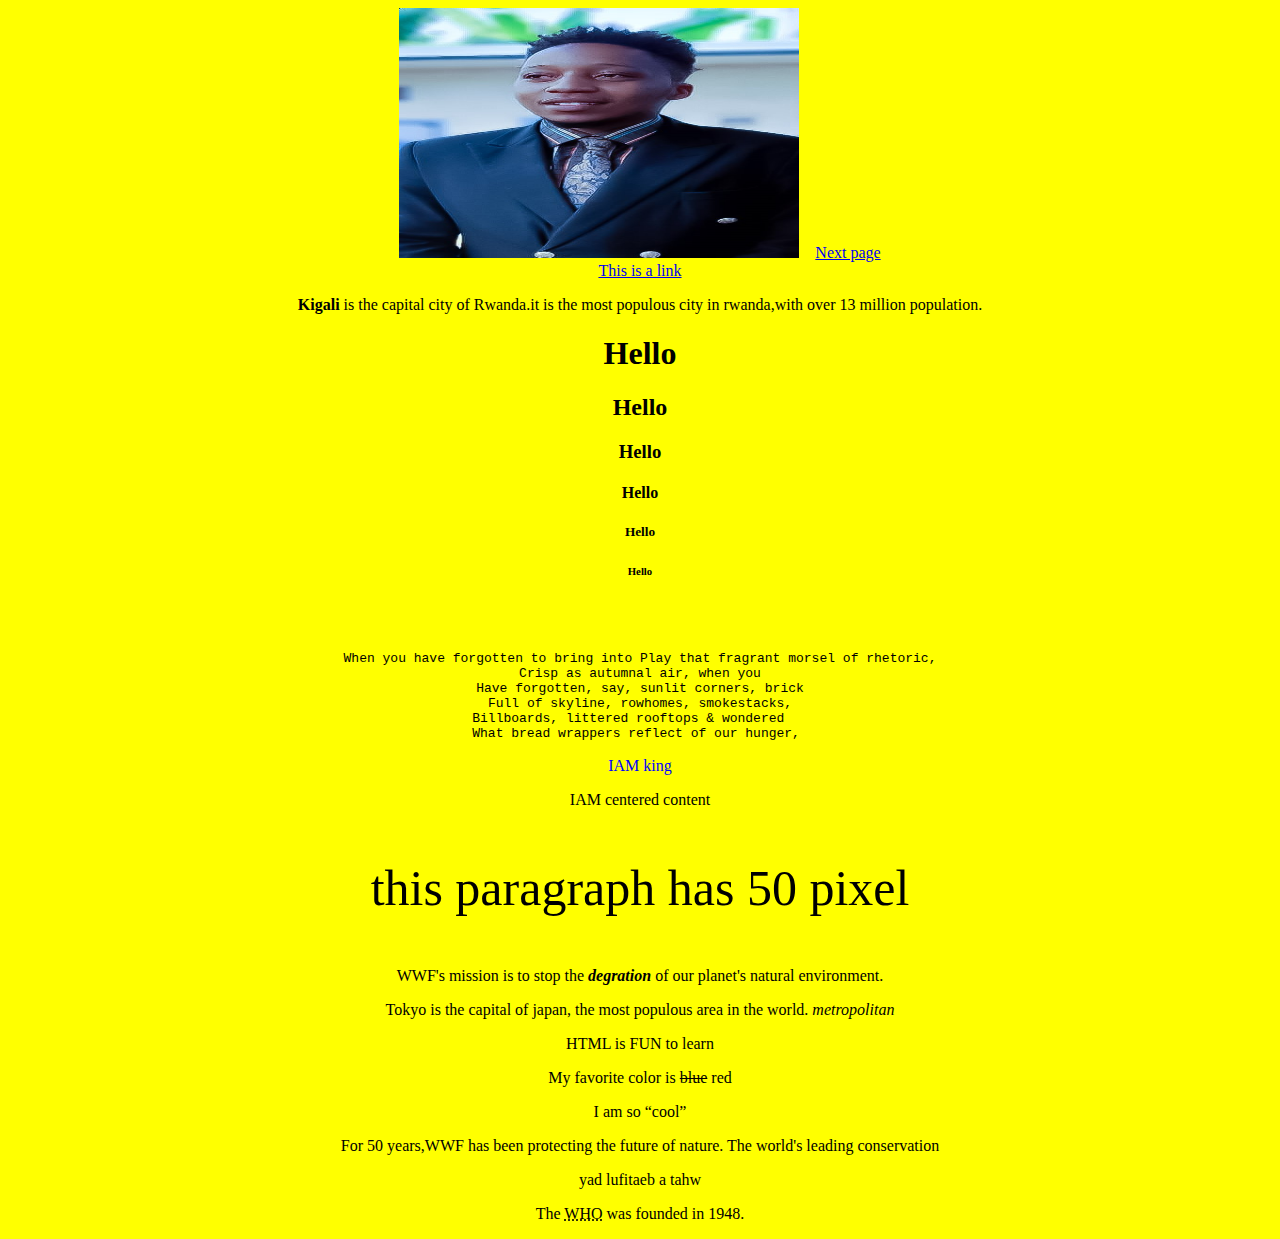
<file: ass2.html>
<!DOCTYPE html>
<html>
<head>

	<meta charset="utf-8">
	<meta name="viewport" content="width=device-width, initial-scale=1">
	<title>Assignment</title>
</head>
<body style="background-color:yellow;text-align: center;">
<img src="EEEE.jpg" alt="Image not found" style="height: 250px; width: 400px;">&nbsp;&nbsp;&nbsp;
<a href="ass3.html">Next page</a><br>
<a href="https://www.google.com" target="_blank">This is a link</a><br>
<p><strong>Kigali</strong> is the capital city of Rwanda.it is the most populous city in rwanda,with over 13 million population.</p>
<h1>Hello</h1>
<h2>Hello</h2>
<h3>Hello</h3>
<h4>Hello</h4>
<h5>Hello</h5>
<h6>Hello</h6>
<p><br></p>
<pre>
	
When you have forgotten to bring into Play that fragrant morsel of rhetoric,
Crisp as autumnal air, when you
Have forgotten, say, sunlit corners, brick
Full of skyline, rowhomes, smokestacks,
Billboards, littered rooftops & wondered   
What bread wrappers reflect of our hunger, 
</pre>
<p style="color:blue;">IAM king</p>
<p style="text-align:center;">IAM centered content</p>
<p style="font-size:50px;">this paragraph has  50 pixel</p>
<p>WWF's mission is to stop the <i><b>degration</b></i> of our planet's natural environment.</p>
<p>Tokyo is the capital of japan, the most populous area in the world. <em>metropolitan</em></p>
<p>	HTML is <mark>FUN</mark> to learn</p>
<p>My favorite color is <del>blue</del> red</p>
<p>I am so <q>cool</q></p>
<blockquote cite="http://www.Worldwildlife.org/who/index.html">
For 50 years,WWF has been protecting the future of nature. The world's leading conservation
</blockquote>
<bdo style="direction: rtl;">what a beatiful day</bdo>
<p>The <abbr title="World Health Organisation">WHO</abbr> was founded in 1948.</p>
</body>
</html>
</file>
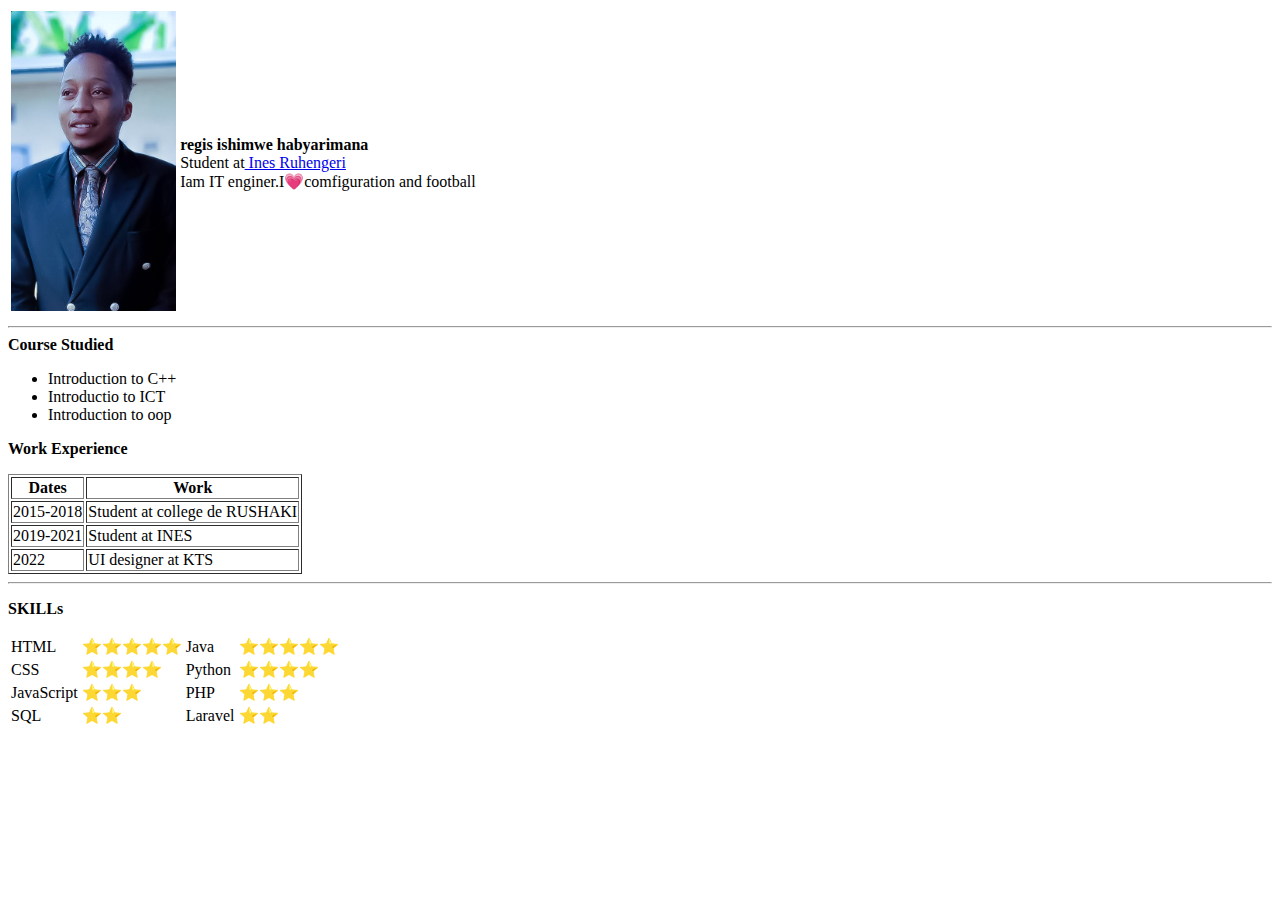
<file: ass4.html>
<!DOCTYPE html>
<html>
<head>
	<meta charset="utf-8">
	<meta name="viewport" content="width=device-width, initial-scale=1">
	<title>assignment4</title>
</head>
<body>
<table> <tr><td><img src="EEEE.jpg" height="300px"></td>
	<td><b>regis ishimwe habyarimana</b><br>
	Student at<a href="https://www.ines.ac.rw" target="_blank"> Ines Ruhengeri</a><br>
	Iam IT enginer.I&#128151;comfiguration and football
	
</td></tr></table>
<hr>
<b>Course Studied</b>
<ul>
	<li>Introduction to C++</li>
	<li>Introductio to ICT</li>
	<li>Introduction to oop</li>
</ul>
<p><b>Work Experience</b></p>
<table border="1px">
	<thead><th>Dates</th><th>Work</th></thead>
	<tr><td>2015-2018</td><td>Student at college de RUSHAKI</td></tr>
	<tr><td>2019-2021</td><td>Student at INES</td></tr>
	<tr><td>2022</td><td>UI designer at KTS</td></tr>
</table>
<hr>
<p><b>SKILLs</b></p>
<table>
	<tr><td>HTML</td><td>&#11088;&#11088;&#11088;&#11088;&#11088;</td><td>Java</td><td>&#11088;&#11088;&#11088;&#11088;&#11088;</td></tr>
	<tr><td>CSS</td><td>&#11088;&#11088;&#11088;&#11088;</td><td>Python</td><td>&#11088;&#11088;&#11088;&#11088;</td></tr>
    <tr><td>JavaScript</td><td>&#11088;&#11088;&#11088;</td><td>PHP</td><td>&#11088;&#11088;&#11088;</td></tr>
    <tr><td>SQL</td><td>&#11088;&#11088;</td><td>Laravel</td><td>&#11088;&#11088;</td></tr>
</table>
</body>
</html>
</file>
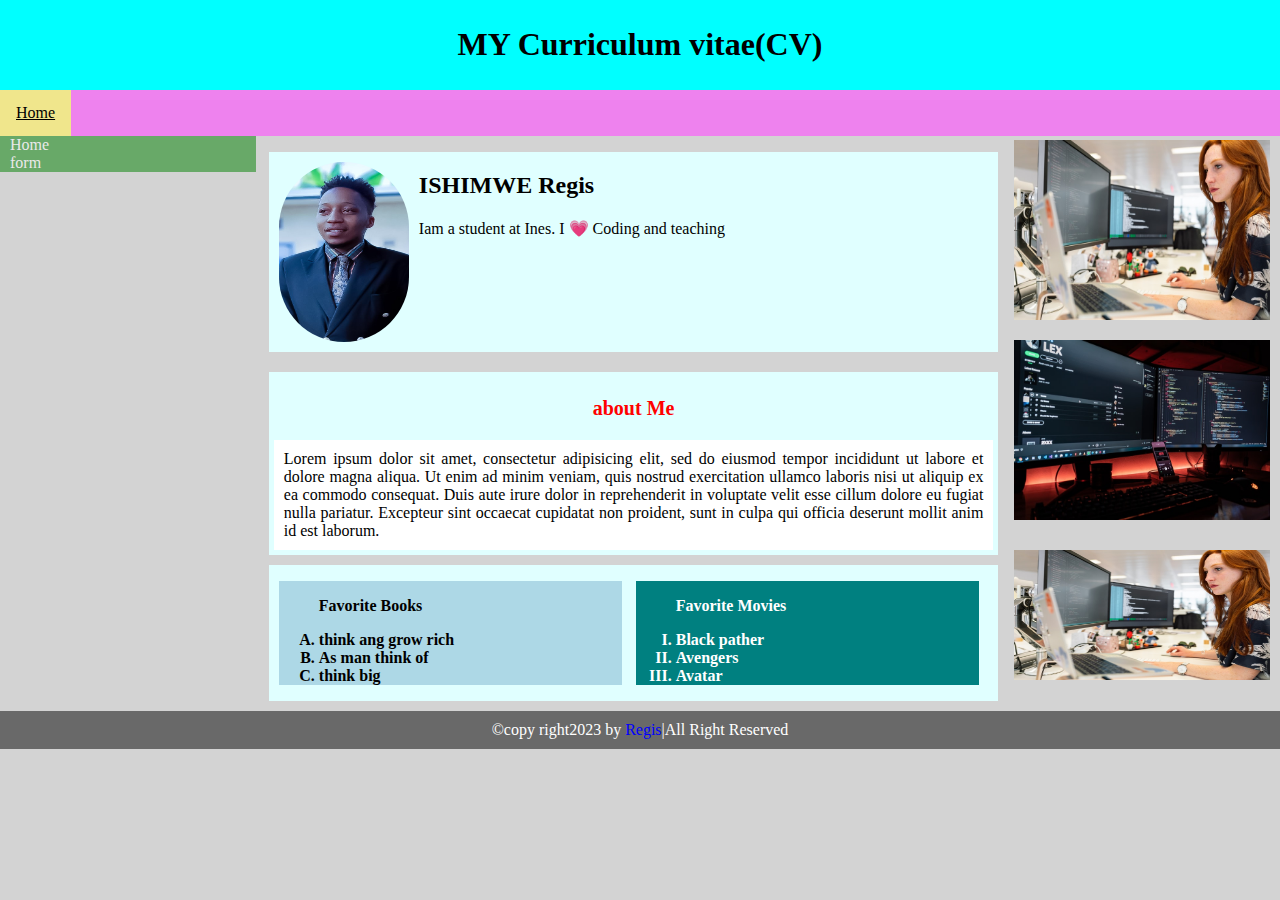
<file: ass6.html>
<!DOCTYPE html>
<html>
<head>
	<meta charset="utf-8">
	<meta name="viewport" content="width=device-width, initial-scale=1">
	<title>MY Page</title>
	<link rel="stylesheet" type="text/css" href="style.css">
</head>
<body>
<div class="header"><h1> MY Curriculum vitae(CV)</h1></div>
<nav class="horizontal">
	<ul id="nav_ul">
		<li><a href="#" style="background-color:khaki; color:black;text-decoration: underline;">Home</a></li>
		
		
	</ul>
</nav>
<nav class="aside">
	<ul>
		<li><a href="#">Home</a></li>
		<li><a href="form.html">form</a></li>
		
		
	</ul>
</nav>
<div class="row1"><div class="fprofile"> <img src="images/about-img.jpg" height="200px" class="profile"><h2>ISHIMWE Regis</h2> <p>Iam a student at Ines. I 
&#128151; Coding and teaching</p></div><img src="code.jpg" style="position: absolute; top: 140px; right: 10px; width: 20%; height: 180px;"></div>
<div><div class="about"> <p style="text-align: center; color: red; font-weight: bold; font-size: 20px;">about Me</p> <div style="background-color: white; padding: 10px;"> Lorem ipsum dolor sit amet, consectetur adipisicing elit, sed do eiusmod
tempor incididunt ut labore et dolore magna aliqua. Ut enim ad minim veniam,
quis nostrud exercitation ullamco laboris nisi ut aliquip ex ea commodo
consequat. Duis aute irure dolor in reprehenderit in voluptate velit esse
cillum dolore eu fugiat nulla pariatur. Excepteur sint occaecat cupidatat non
proident, sunt in culpa qui officia deserunt mollit anim id est laborum.</div></div><img src="code1.jpg" style="position: absolute; top:340px; right: 10px; width: 20%; height: 180px;"></div>

<div><div class="lis">
	<ol class="fst">
		<p>Favorite Books</p>
		<li>think ang grow rich</li>
		<li> As man think of</li>
		<li>think big</li>
	</ol>
	
	<ol class="scd"><p>Favorite Movies</p>
		<li>Black pather</li>
		<li>Avengers</li>
		<li>Avatar</li>
	</ol>
</div><img src="code.jpg" style="position: absolute; top:550px; right: 10px; width: 20%; height: 130px;"></div>
<footer>&copy;copy right2023 by <span style="color:blue";> Regis</span>|All Right Reserved</footer>
</body>
</html>
</file>
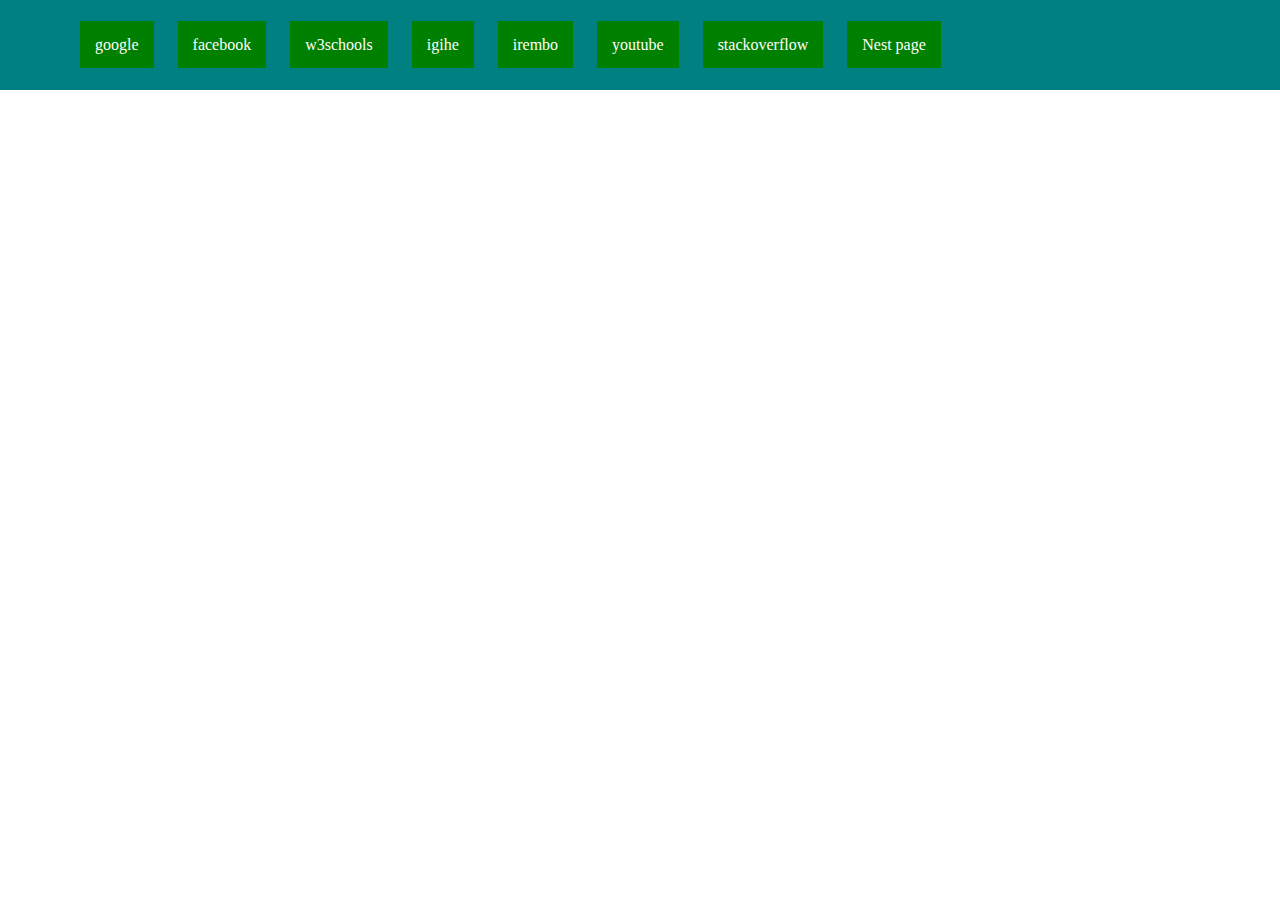
<file: assignment5p1.html>
<!DOCTYPE html>
<html>
<head>
	<meta charset="utf-8">
	<meta name="viewport" content="width=device-width, initial-scale=1">
	<title>page1</title>
	<style type="text/css">
		body{
			margin: 0px;
			padding: 0px;
		}
		div{
			max-width: 100%;
			background-color: teal;
			padding: 20px;
		}
		ul{
    	list-style-type: circle;
    }
    li{
    	display: inline-block;
    }
    a{
    	text-decoration: none;
    	background-color: green;
    	padding: 15px;
    	color: white;
    	margin-left: 20px;
    }
    a:link{
    	text-decoration: none;
    	background-color: green;
    	padding: 15px;
    	color: white;
    	margin-left: 20px;
    }
    li>a:visted{
    	background-color: red;
    	color: white;
    }
    a:hover{
    	text-decoration:none;
    	width: 70px;
    	background-color: black;
    	border-radius: 10px;
    	transition: 0.5s;
    }
    a:active{
    	background: red;
    	color: white;
    }
	</style>
</head>
<body>
	
	<div>
<ul>
	<li><a href="https://www.google.com" target="_blank">google</a></li>
	<li><a href="https://www.facebook.com" target="_blank">facebook</a></li>
	<li><a href="https://www.w3schools.com" target="_blank">w3schools</a></li>
	<li><a href="https://www.igihe.com" target="_blank">igihe</a></li>
	<li><a href="https://www.irembo.gov.rw" target="_blank">irembo</a></li>
	<li><a href="https://www.youtube.com" target="_blank">youtube</a></li>
	<li><a href="https://www.stackoverflow.com" target="_blank">stackoverflow</a></li>
	<a href="page2.html">Nest page</a>
</ul></div>
</body>
</html>
</file>
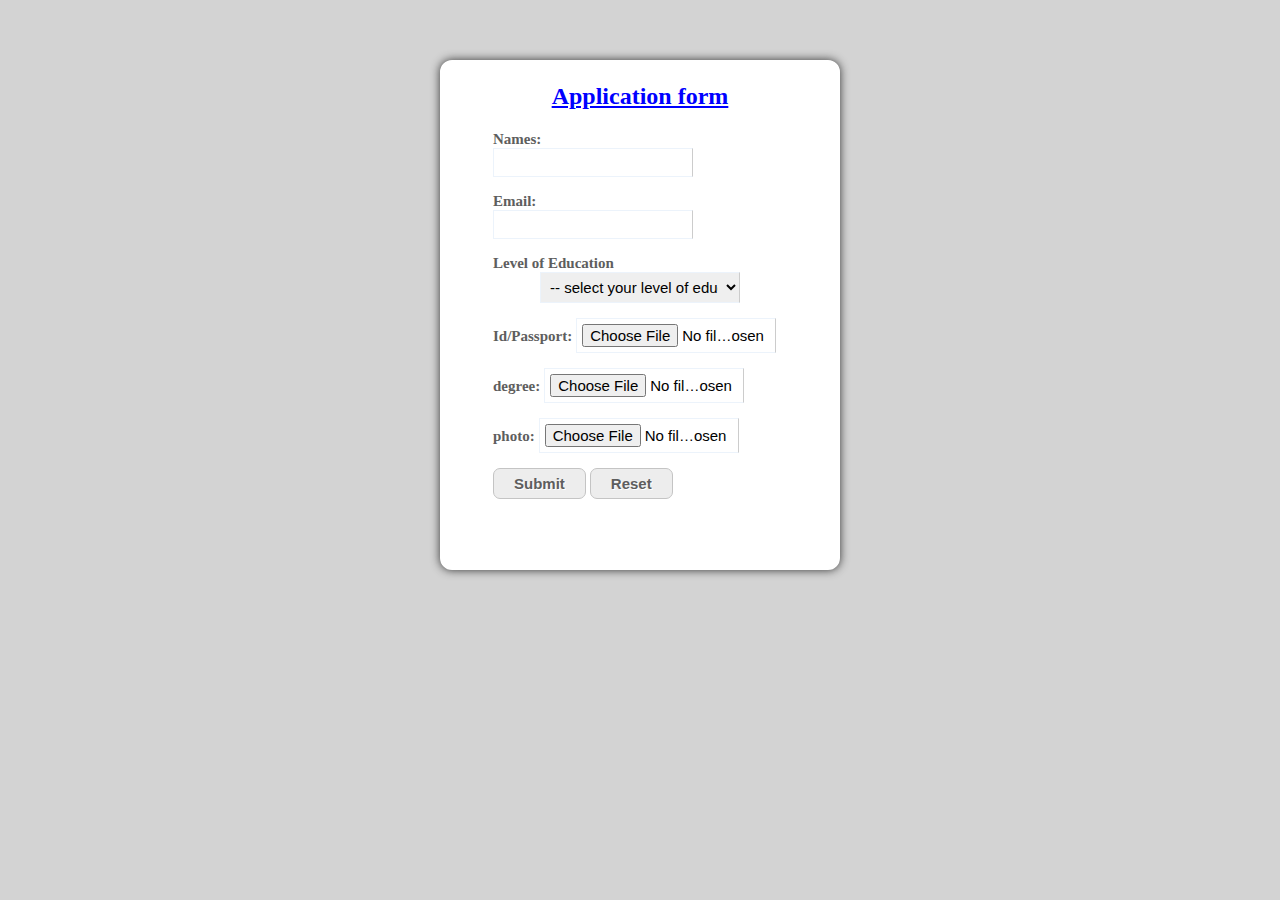
<file: form.html>
<!DOCTYPE html>
<html>
<head>
	<meta charset="utf-8">
	<meta name="viewport" content="width=device-width, initial-scale=1">
	<link rel="icon" href="images/icon.png">
	<link rel="stylesheet" type="text/css" href="style.css">
	<title>designred form</title>
  <style type="text/css">
   .main{
                height: auto;
                display: block;
                text-align:center;
                width: 400px;
                margin: auto auto;
                margin-top: 60px;
                border-radius:12px;
                box-shadow:0 0 10px #333;
                border:3px solid white;
                background-color: white;
                opacity: 90;
            }

            form {
                background:fff;
                padding-top:0px;
                padding-bottom:50px;
                padding-left:50px;
                padding-right:50px;
            }

            form p {
                margin:0;
                text-align:left;
            }
            h2{
                color: blue;
                font-weight: bold;
                font-family:Arial Black; 
            }

            label {
                display:inline-block;
                color:#5e5e5e;
                font-size:15px;
                font-weight:bold;
                text-decoration:none;
                text-shadow:1px 1px 0px #fff;
            }

            input[type="text"], input[type="password"],input[type="email"] ,input[type="number"],textarea,select, input[type="file"]{
                border-color:#ecf3fb;
                border-right:1px solid #CCCCCC;
                border-style:solid;
                border-width:1px;
                font-size:15px;
                margin:0 0 15px;
                padding:5px;
                width:200px;
            }

           input[type="text"]:focus,input[type="email"]:focus ,input[type="number"]:focus,select:focus
            {
                outline: none;
                border: 1px solid #AF6527;
                width: 16em;
            }
            input[type="submit"], input[type="button"], #a,input[type="reset"]
            {
                
                background-color:#ededed;
                -moz-border-radius:7px;
                -webkit-border-radius:7px;
                border-radius:7px;
                border:1px solid #c4c4c4;
                display:inline-block;
                color:#5e5e5e;
                font-size:15px;
                font-weight:bold;
                padding:6px 20px;
                text-decoration:none;
                text-shadow:1px 1px 0px #ffffff;
            }
            input[type="submit"]:hover, input[type="reset"]:hover{
                background-color: black;
                color: white;
            }
  </style>
</head>
<body>
    <div class="main">
               <form action="index.html" onsubmit="alert('your appllication sent')";>     
                <p><h2><u>Application form</u></h2></p>
                <p><label>Names:</label><br><input type="text" required class="bell" style="background-color:white;color: black;" /></p>
                <p><label>Email:</label><br><input type="email" required style="background-color:white;color: black; /></p>
                <p><label>National id:</label><br><input type="number" required/></p>
                <p><label class="form-label">Level of Education </label></p>
                <select name="Level_of_education">
                    <option value="">-- select your level of education--</option>
                    <option value="oLevel">Olevel</option>
                    <option value="A2">Alevel</option>
                    <option value="A1">Advanced diploma</option>
                    <option value="A0">Bachelor</option>
                </select>
                <p><label class="form-label">Id/Passport: </label> 
               <input type="file" name="id_image" class="form-control"> </p> 
            <p><label class="form-label">degree: </label> <input type="file" name="degree[]" class="form-control"></p>
            <p><label class="form-label">photo: </label>   <input type="file" name="file" class="form-control"></p>
                
                <p><input type="submit" name="submit"/> <input type="reset" name="submit"/>  </p>
                <br>
                
            </form>
        </div>
</body></html>
</file>
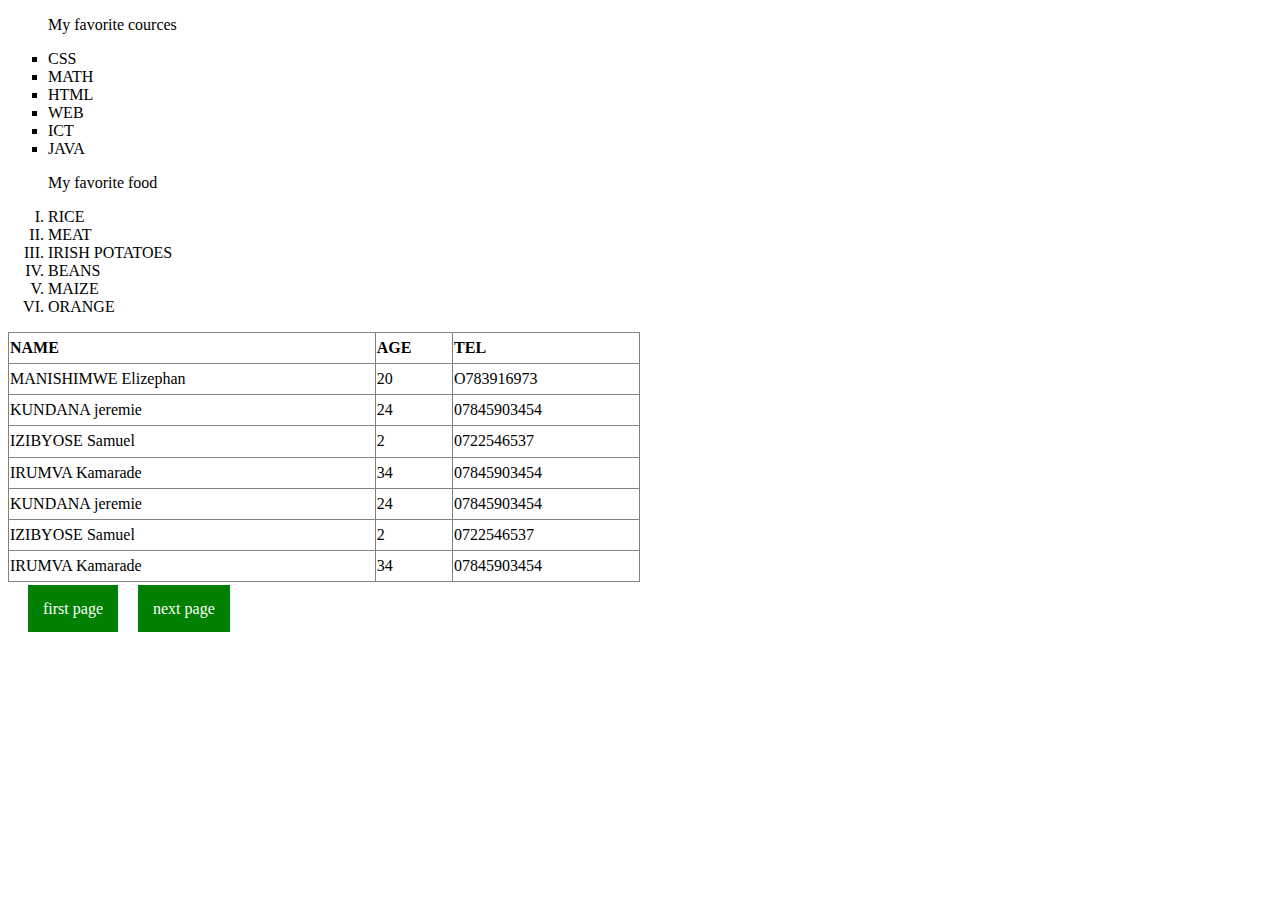
<file: page2.html>
<!DOCTYPE html>
<html>
<head>
	<meta charset="utf-8">
	<meta name="viewport" content="width=device-width, initial-scale=1">
	<title>page2</title>
	<style type="text/css">
		ul{
			list-style-type: square;
		}
		ol{
			list-style-type:upper-roman;
		}
		table{
			border-collapse: collapse;
			border-top-style: solid;
			width: 50%;
			height: 250px;
			text-align: left;
		}
		a{
    	text-decoration: none;
    	background-color: green;
    	padding: 15px;
    	color: white;
    	margin-left: 20px;
    }
	</style>
</head>
<body>
<ul>
	<P>My favorite cources</P>
<li>CSS</li>	
<li>MATH</li>
<li>HTML</li>
<li>WEB</li>
<li>ICT</li>
<li>JAVA</li>
</ul>
<ol>
	<P>My favorite food</P>
<li>RICE</li>	
<li>MEAT</li>
<li>IRISH POTATOES</li>
<li>BEANS</li>
<li>MAIZE</li>
<li>ORANGE</li>
</ol>
<table border="1">
 <tr><th>NAME</th><th>AGE</th><th>TEL</th></tr>	
 <tr><td>MANISHIMWE Elizephan</td><td>20</td><td>O783916973</td></tr>	
 <tr><td>KUNDANA jeremie</td><td>24</td><td>07845903454</td></tr>	
 <tr><td>IZIBYOSE Samuel</td><td>2</td><td>0722546537</td></tr>	
 <tr><td>IRUMVA Kamarade</td><td>34</td><td>07845903454</td></tr>
 <tr><td>KUNDANA jeremie</td><td>24</td><td>07845903454</td></tr>	
 <tr><td>IZIBYOSE Samuel</td><td>2</td><td>0722546537</td></tr>	
 <tr><td>IRUMVA Kamarade</td><td>34</td><td>07845903454</td></tr>
</table><br>
<a href="assignment5p1.html">first page</a><a href="page3.html">next page</a>
</body>
</html>
</file>
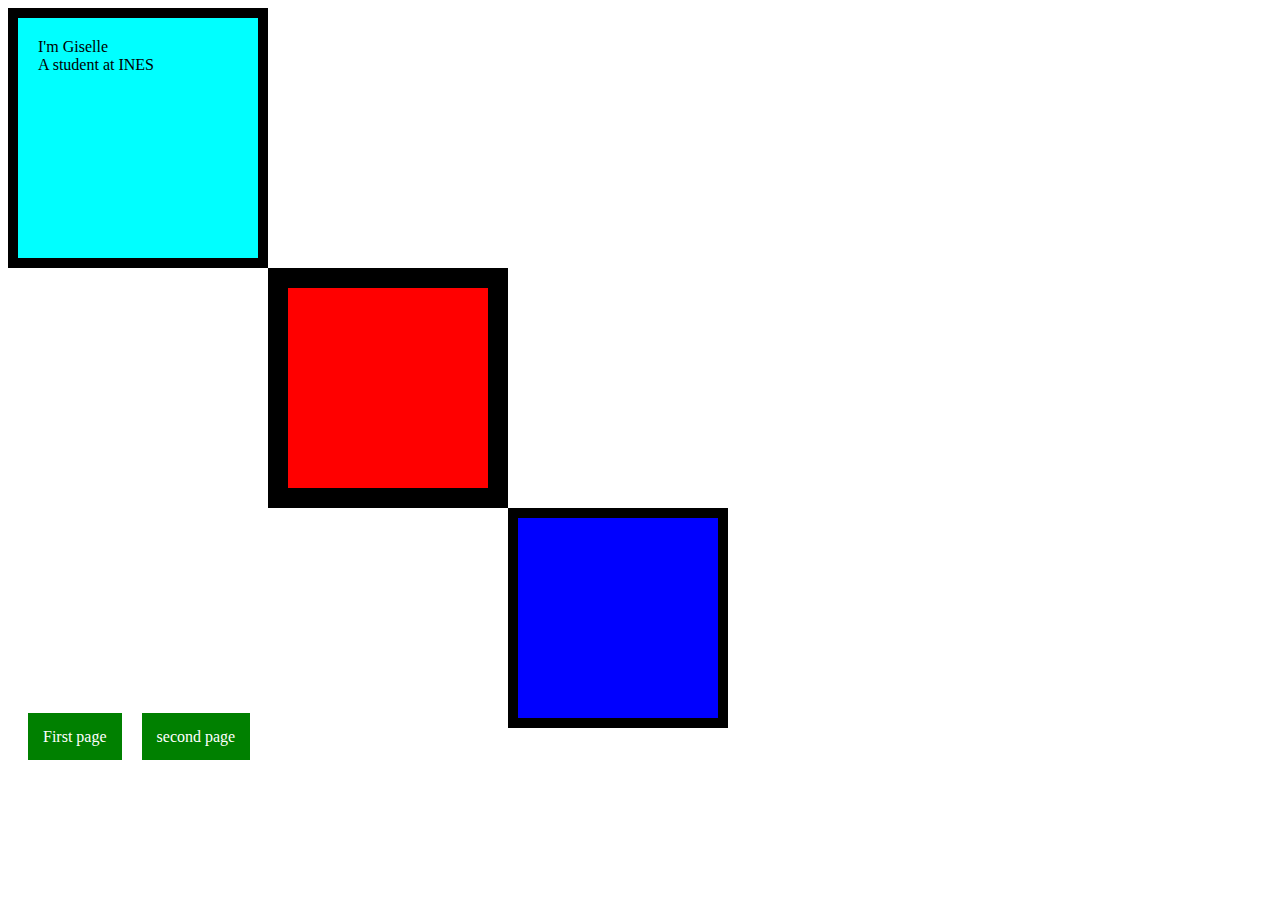
<file: page3.html>
<!DOCTYPE html>
<html>
<head>
	<meta charset="utf-8">
	<meta name="viewport" content="width=device-width, initial-scale=1">
	<title>page3</title>
	<style type="text/css">
		#div1{
			height: 200px;
			width: 200px;
			background-color: cyan;
			border: solid 10px;
			padding: 20px;
		}
		#div2{
			height: 200px;
			width: 200px;
			background-color: red;
			border: solid 20px;
			margin-left: 260px;
		}
		#div3{
			height: 200px;
			width: 200px;
			background-color:blue;
			border: solid 10px;
			margin-left: 500px;
		}
		a{
    	text-decoration: none;
    	background-color: green;
    	padding: 15px;
    	color: white;
    	margin-left: 20px;
    }
	</style>
</head>
<body>
<div id="div1"> I'm Giselle<br/>A student at INES</div>
<div id="div2"></div>
<div id="div3"></div>
<a href="assignment5p1.html">First page</a><a href="page2.html">second page</a>
</body>
</html>
</file>
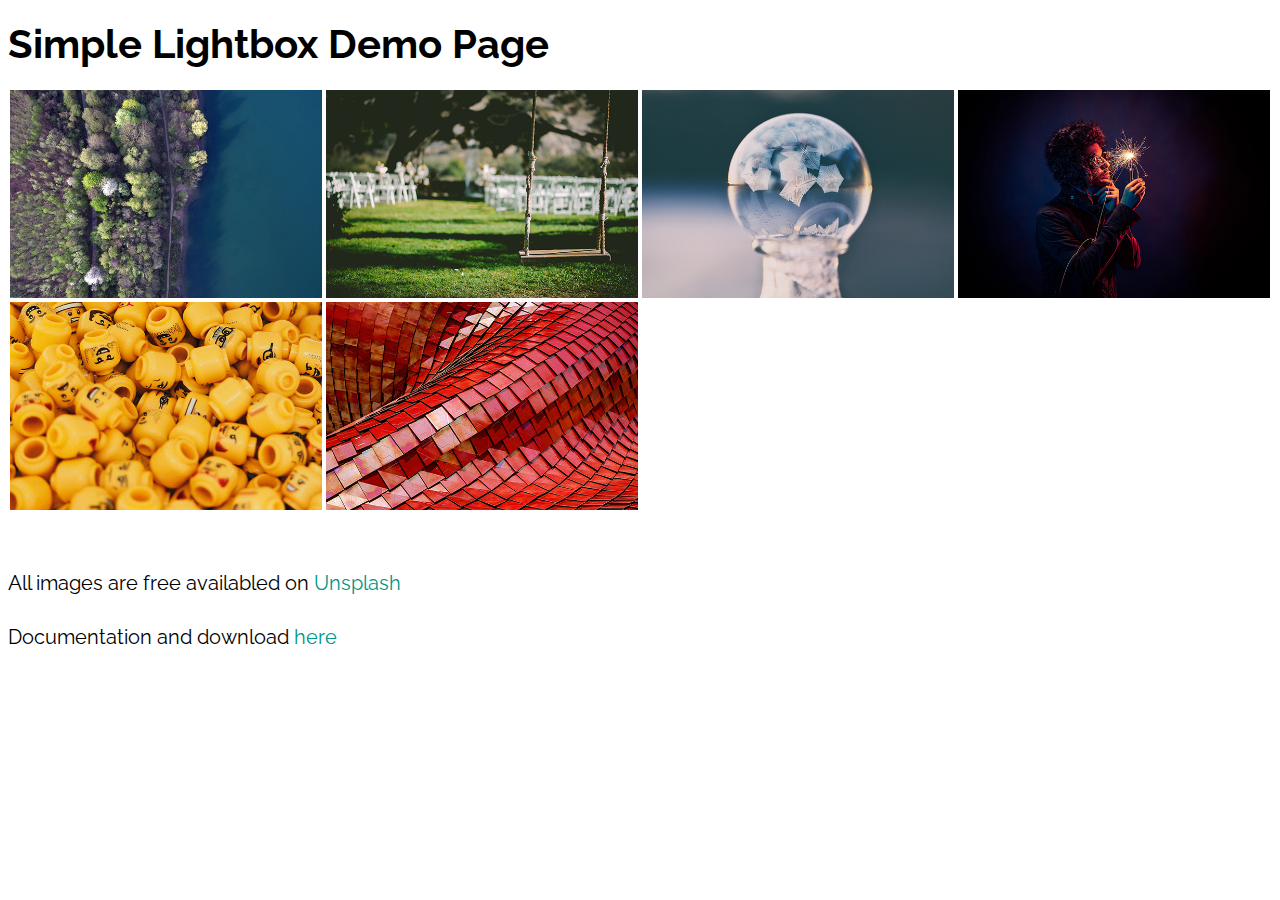
<file: simplelightbox-master/demo/onlyImages.html>
<!DOCTYPE html>
<html lang="en">
<head>
    <meta charset="utf-8">
    <meta http-equiv="X-UA-Compatible" content="IE=edge">
    <meta content="width=device-width, initial-scale=1, maximum-scale=1, user-scalable=no" name="viewport">
    <title>Simple Lightbox - Responsive touch friendly Image lightbox</title>
    <link href="https://fonts.googleapis.com/css?family=Raleway:300,400,700" rel="stylesheet">
    <link rel="stylesheet" href="../dist/simple-lightbox.css?v2.2.1" />
    <style>
        body {
            font-family: 'Raleway', sans-serif;
            font-size: 20px;
            line-height: 34px;
        }

        * {
            box-sizing: border-box;
        }

        .container .gallery a img {
            float: left;
            width: 25%;
            height: auto;
            border: 2px solid #fff;
            -webkit-transition: -webkit-transform .15s ease;
            -moz-transition: -moz-transform .15s ease;
            -o-transition: -o-transform .15s ease;
            -ms-transition: -ms-transform .15s ease;
            transition: transform .15s ease;
            position: relative;
        }

        .clear {
            clear: both;
        }

        a {
            color: #009688;
            text-decoration: none;
        }

        a:hover {
            color: #01695f;
            text-decoration: none;
        }
    </style>
</head>
<body>
<div class="container">
    <h1 class="align-center">Simple Lightbox Demo Page</h1>
    <div class="gallery">
        <a href="img/full/01.jpg" class="big"><img src="img/thumb/01.jpg" alt="" title="Beautiful Image" /></a>
        <a href="img/full/02.jpg"><img src="img/thumb/02.jpg" alt="" title=""/></a>
        <a href="img/full/03.jpg"><img src="img/thumb/03.jpg" alt="" title="Beautiful Image"/></a>
        <a href="img/full/04.jpg"><img src="img/thumb/04.jpg" alt="" title=""/></a>
        <a href="img/full/05.jpg"><img src="img/thumb/05.jpg" alt="" title=""/></a>
        <a href="img/full/06.jpg"><img src="img/thumb/06.jpg" alt="" title=""/></a>
        <div class="clear"></div>
    </div>
    <br>
    <p>All images are free availabled on <a href="https://unsplash.com/" target="_blank">Unsplash</a></p>
    <p>Documentation and download <a target="_blank" href="https://simplelightbox.com">here</a></p>
</div>
<script src="../dist/simple-lightbox.js?v2.2.1"></script>
<script>
    (function() {
        var $gallery = new SimpleLightbox('.gallery a', {});
    })();
</script>
</body>
</html>
</file>
<file: style.css>
*{
	box-sizing: border-box;
}
body{
	margin: 0px;
	padding: 0px;
	background-color: lightgrey;
	
}
.header{
	margin: 0px;
	background: cyan;
	font-weight: bold;
	text-align: center;	
	padding: 5px;
  vertical-align: middle;
}
#nav_ul{
  list-style-type: none;
  margin: 0;
  padding: 0;
  overflow: hidden;
  background: violet;
}

#nav_ul>li {
  float: left;
}

#nav_ul>li a {
  display:block;
  color: white;
  text-align: center;
  padding: 14px 16px;
  text-decoration: none;
}
.aside>ul{
 list-style-type: none;
  margin: 0;
  padding: 0;
  background: green;
  opacity: 0.5 ;
  width: 20%;
  display: inline-block;
}
.aside>ul>li a {
  text-decoration: none;
  color: white;
  padding: 10px; 10px;
}
.fprofile{
	height:200px;
	width: 57%;
	background-color: lightcyan;
	display: inline-block;
	position: relative;
	left: 21%;
	top: -20px;
}
.profile{
	width: 150px;
	border-radius:100px;
    float: left;
    padding: 10px;
}
.about{
	padding: 5px;
	width: 57%;
	background-color: lightcyan;
	text-align: justify;
	position: relative;
	left: 21%;
	top: 0px;
}
.content{
	background-color: white;
}
.lis{
	width: 57%;
	background-color: lightcyan;
	position: relative;
	left: 21%;
	top: 10px;
	font-weight: bold;
}
.lis>.fst{
	list-style-type: upper-alpha;
	width: 47%;
	display: inline-block;
	background-color: lightblue;
	color: black;
	margin-left: 10px;

}
.lis>.scd{
	list-style-type: upper-roman;
	width: 47%;
	display: inline-block;
	background-color: teal;
	color: white;
	margin-left: 10px;
	
}
footer{
	background-color: dimgrey;
	text-align: center;
	padding: 10px;
	color: white;
	position: relative;
	top: 20px;
}
</file>
